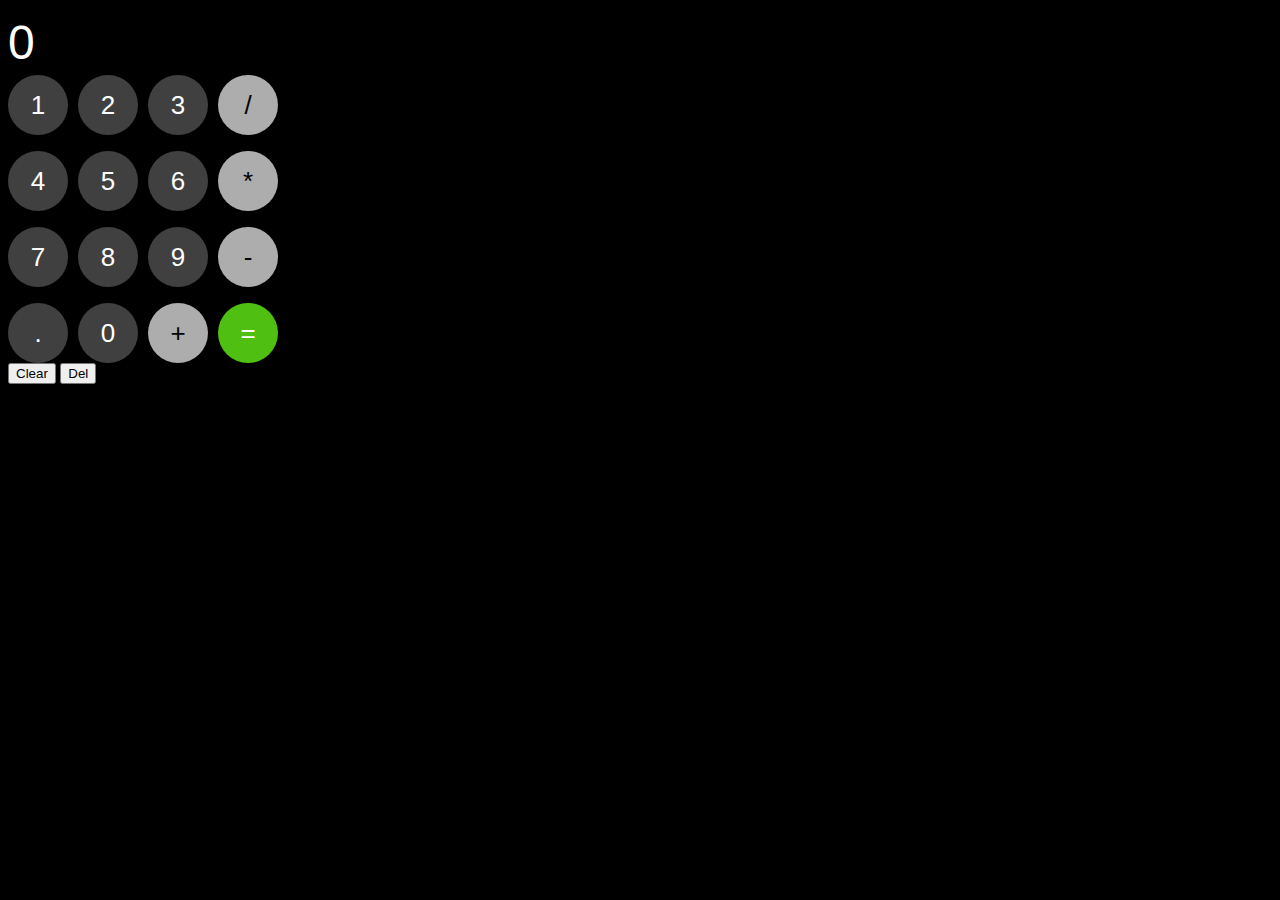
<file: index.html>
<!DOCTYPE html>
<html>

<head>
  <title>
    Calculator
  </title>
  <link rel="stylesheet" href="calculator.css">
</head>

<body>
  <p class="js-expression"></p>
  <div class="calculator-buttons">

    <button class="numbers" onclick="
      updateCalculation('1');
      "> 1 </button>
    <button class="numbers" onclick="
      updateCalculation('2');
      "> 2 </button>
    <button class="numbers" onclick="
      updateCalculation('3');
      "> 3 </button>

    <button class="operation" onclick="
      updateCalculation('/');
      "> / </button>

    <button class="numbers" onclick="
      updateCalculation('4');
      "> 4 </button>
    <button class="numbers" onclick="
      updateCalculation('5');
      "> 5 </button>
    <button class="numbers" onclick="
      updateCalculation('6');
      "> 6 </button>

    <button class="operation" onclick="
      updateCalculation('*');
      "> * </button>
    <button class="numbers" onclick="
      updateCalculation('7');
      "> 7 </button>
    <button class="numbers" onclick="
      updateCalculation('8');
      "> 8 </button>
    <button class="numbers" onclick="
      updateCalculation('9');
      "> 9 </button>

    <button class="operation" onclick="
      updateCalculation('-');
      "> - </button>
      <button class="numbers" onclick="
      updateCalculation('.');
      "> . </button>
    <button class="numbers" onclick="
      updateCalculation('0');
      "> 0 </button>

    <button class="operation" onclick="
      updateCalculation('+');
      "> + </button>

    <button class="equals" onclick="
      updateCalculation('=');
      "> = </button>    
  </div>
      <button class="clear" onclick="
      updateCalculation('C');
      "> Clear </button>
      <button class="clear" onclick="
      updateCalculation('del');
      "> Del </button>  
  

  <script src="calculator.js"></script>
</body>

</html>
</file>
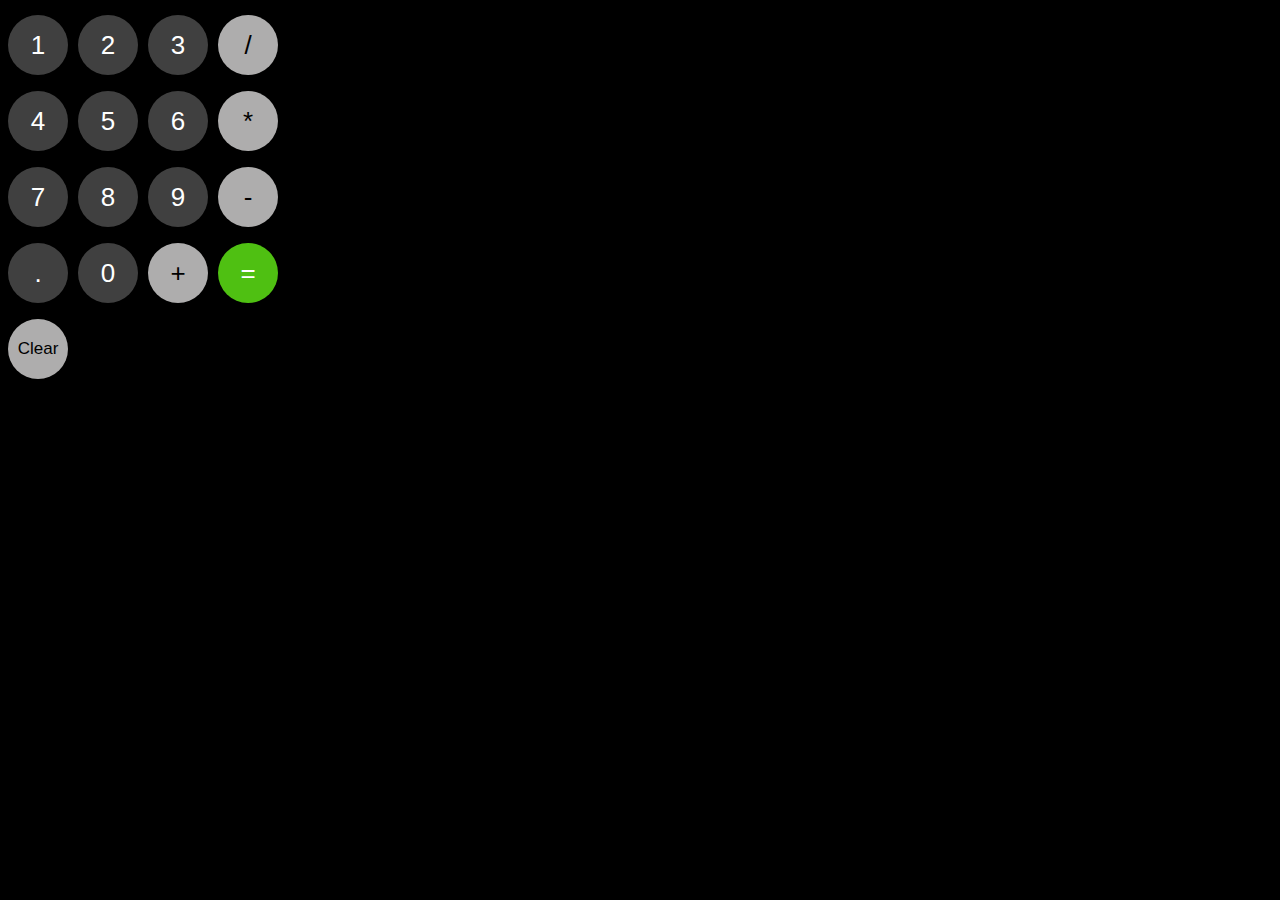
<file: calculator.html>
<!DOCTYPE html>
<html>

<head>
  <title>
    Calculator
  </title>
  <link rel="stylesheet" href="calculator.css">
</head>

<body>
  <p class="js-expression"></p>
  <div class="calculator-buttons">

    <button class="numbers" onclick="
      // calculation+='1';
      // console.log(calculation);
      updateCalculation('1');
      "> 1 </button>
    <button class="numbers" onclick="
      // calculation+='2';
      // console.log(calculation);
      updateCalculation('2');
      "> 2 </button>
    <button class="numbers" onclick="
      // calculation+='3';
      // console.log(calculation);
      updateCalculation('3');
      "> 3 </button>

    <button class="operation" onclick="
      // calculation+=' / ';
      // console.log(calculation);
      updateCalculation('/');
      "> / </button>

    <button class="numbers" onclick="
      // calculation+='4';
      // console.log(calculation);
      updateCalculation('4');
      "> 4 </button>
    <button class="numbers" onclick="
      // calculation+='5';
      // console.log(calculation);
      updateCalculation('5');
      "> 5 </button>
    <button class="numbers" onclick="
      // calculation+='6';
      // console.log(calculation);
      updateCalculation('6');
      "> 6 </button>

    <button class="operation" onclick="
      // calculation+=' * ';
      // console.log(calculation);
      updateCalculation('*');
      "> * </button>
    <button class="numbers" onclick="
      // calculation+='7';
      // console.log(calculation);
      updateCalculation('7');
      "> 7 </button>
    <button class="numbers" onclick="
      // calculation+='8';
      // console.log(calculation);
      updateCalculation('8');
      "> 8 </button>
    <button class="numbers" onclick="
      // calculation+='9';
      // console.log(calculation);
      updateCalculation('9');
      "> 9 </button>

    <button class="operation" onclick="
      // calculation+=' - ';
      // console.log(calculation);
      updateCalculation('-');
      "> - </button>
      <button class="numbers" onclick="
      // calculation+='.';
      // console.log(calculation);
      updateCalculation('.');
      "> . </button>
    <button class="numbers" onclick="
      // calculation+='0';
      // console.log(calculation);
      updateCalculation('0');
      "> 0 </button>

    <button class="operation" onclick="
      // calculation+=' + ';
      // console.log(calculation);
      updateCalculation('+');
      "> + </button>

    <button class="equals" onclick="
      // calculation= eval(calculation);
      // console.log(calculation);
      // alert('Result: '+calculation);
      updateCalculation('=');
      "> = </button>
      <button class="clear" onclick="
      // calculation= '0';
      // console.log(calculation);
      updateCalculation('C');
      "> Clear </button>
  </div>
  

  <script>
    let calculation=JSON.parse(localStorage.getItem('calculation')) || '';
    console.log(calculation);

    function updateCalculation(entry){

      const operators = ['+','-','*','/'];
      if(entry === '='){
        calculation= eval(calculation);
        console.log(calculation);
        document.querySelector('.js-expression').innerHTML = `${calculation}`;
      }
      else if(entry === 'C'){
        calculation = '';
        console.log(calculation);
      }
      else{
        if(operators.includes(entry)){
          calculation+= ' '+entry+' ';
          console.log(calculation);
        }
        else{
          calculation += entry;
          console.log(calculation);
        }
        
      }
      localStorage.setItem('calculation',JSON.stringify(calculation));
      document.querySelector('.js-expression').innerHTML = `${calculation}`;
    }
  </script>
</body>

</html>
</file>
<file: calculator.css>
.calculator-buttons{
  display: grid;
  grid-template-columns: 60px 60px 60px 60px;
  column-gap: 10px;
  row-gap: 16px;
}

.calculator-buttons button{
  height: 60px;
  width: 60px;
  border-radius: 30px;
  font-size: 26px;
  border: 0;
}

.calculator-buttons .numbers{
  background-color: rgb(64, 64, 64);
  color: white;
  
}
.calculator-buttons .operation{
  background-color: rgb(174, 173, 173);
}
.calculator-buttons .equals{
  background-color: rgb(79, 192, 18);
  color: white;
}
.calculator-buttons .clear{
  background-color: rgb(174, 173, 173);
  font-size: 17px;
}

.js-expression{
  font-size: 48px;
  margin-top: 15px;
  margin-bottom: 5px;
}

body{
  background-color: black;
  color: white;
  font-family: Arial, Helvetica, sans-serif;
}
</file>
